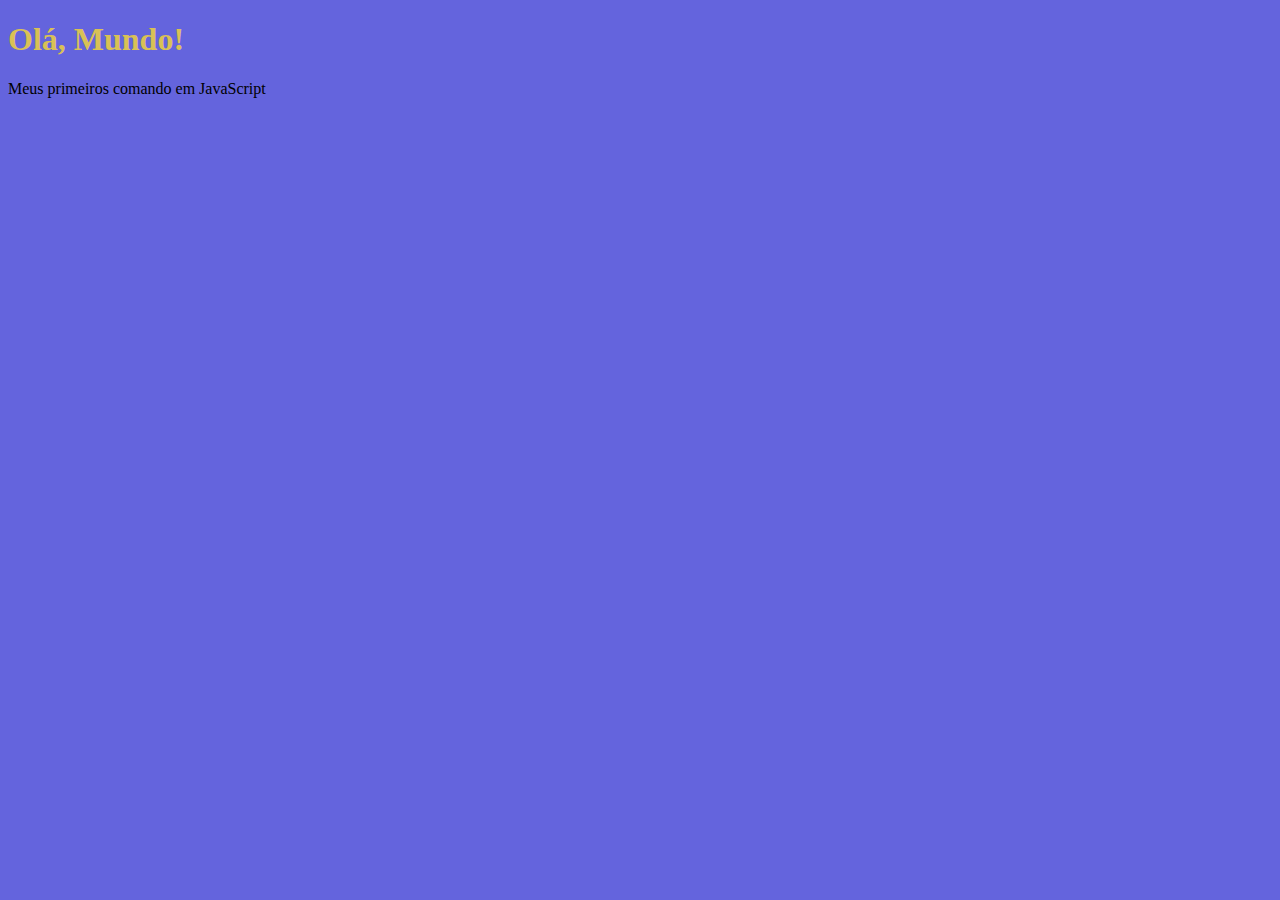
<file: ex001/index.html>
<!DOCTYPE html>
<html lang="pt-br">
<head>
    <meta charset="UTF-8">
    <meta http-equiv="X-UA-Compatible" content="IE=edge">
    <meta name="viewport" content="width=device-width, initial-scale=1.0">
    <title>JavaScript</title>
    <style>
        body {
            background-color: rgb(100, 100, 221);
        }
        h1 {
            color: rgba(250, 220, 48, 0.788);
        }
    </style>
</head>
<body>
    <h1>Olá, Mundo!</h1>
    <p>Meus primeiros comando em JavaScript</p>
    <script>
        window.alert ('Acesso negado')
        window.confirm ('Verificação OK')
        window.nome=prompt ('Qual seu nome')
    </script>
    
</body>
</html>
</file>
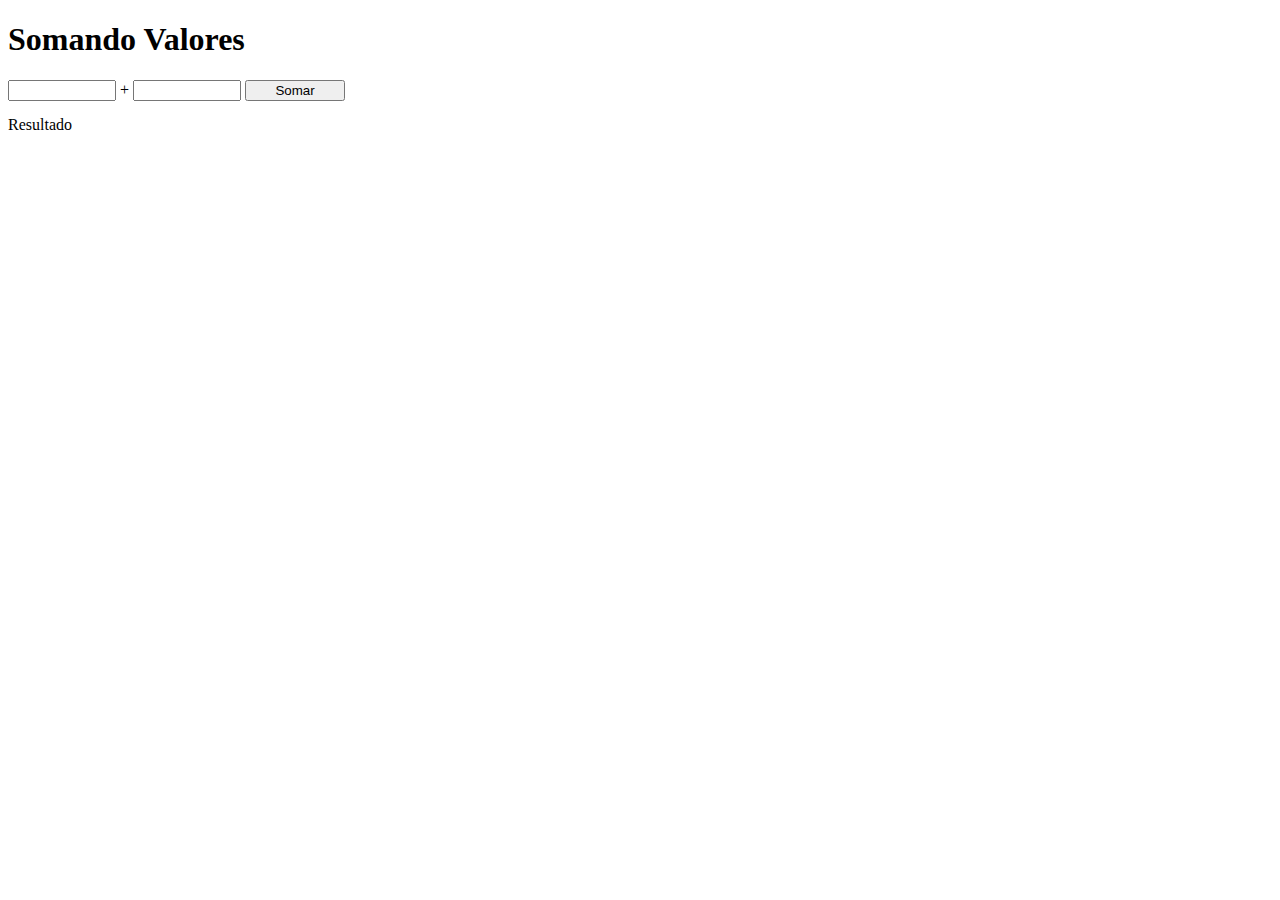
<file: ex008/index.html>
<!DOCTYPE html>
<html lang="pt-br">
<head>
    <meta charset="UTF-8">
    <meta http-equiv="X-UA-Compatible" content="IE=edge">
    <meta name="viewport" content="width=device-width, initial-scale=1.0">
    <title>Somando Números</title>
    <style>
        body {
            font: normal 18 pt Arial;
        }
        input {
            font: normal 18 pt Arial;
            width: 100px;
        }
        div {
            margin-top: 15px;
        }

    </style>
</head>
<body>
    <h1>Somando Valores</h1>
    <input type="number" name="txtn1" id="txtn1">  +
    <input type="number" name="txtn2" id="txtn2">
    <input type="button" value="Somar" onclick="somar()">
    <div id="res">Resultado</div>

    <script>
        function somar() {
            var txtn1 = window.document.getElementById('txtn1')
            var txtn2 = window.document.querySelector('input#txtn2')//Posso usar também o getElementById
            var res = window.document.getElementById('res')
            var n1 = Number (txtn1.value)
            var n2 = Number(txtn2.value)
            var s = n1 + n2
            res.innerHTML = `A soma entre ${n1} e ${n2} é igual <strong>${s}</strong>`
        }
    </script> 

    
</body>
</html>
</file>
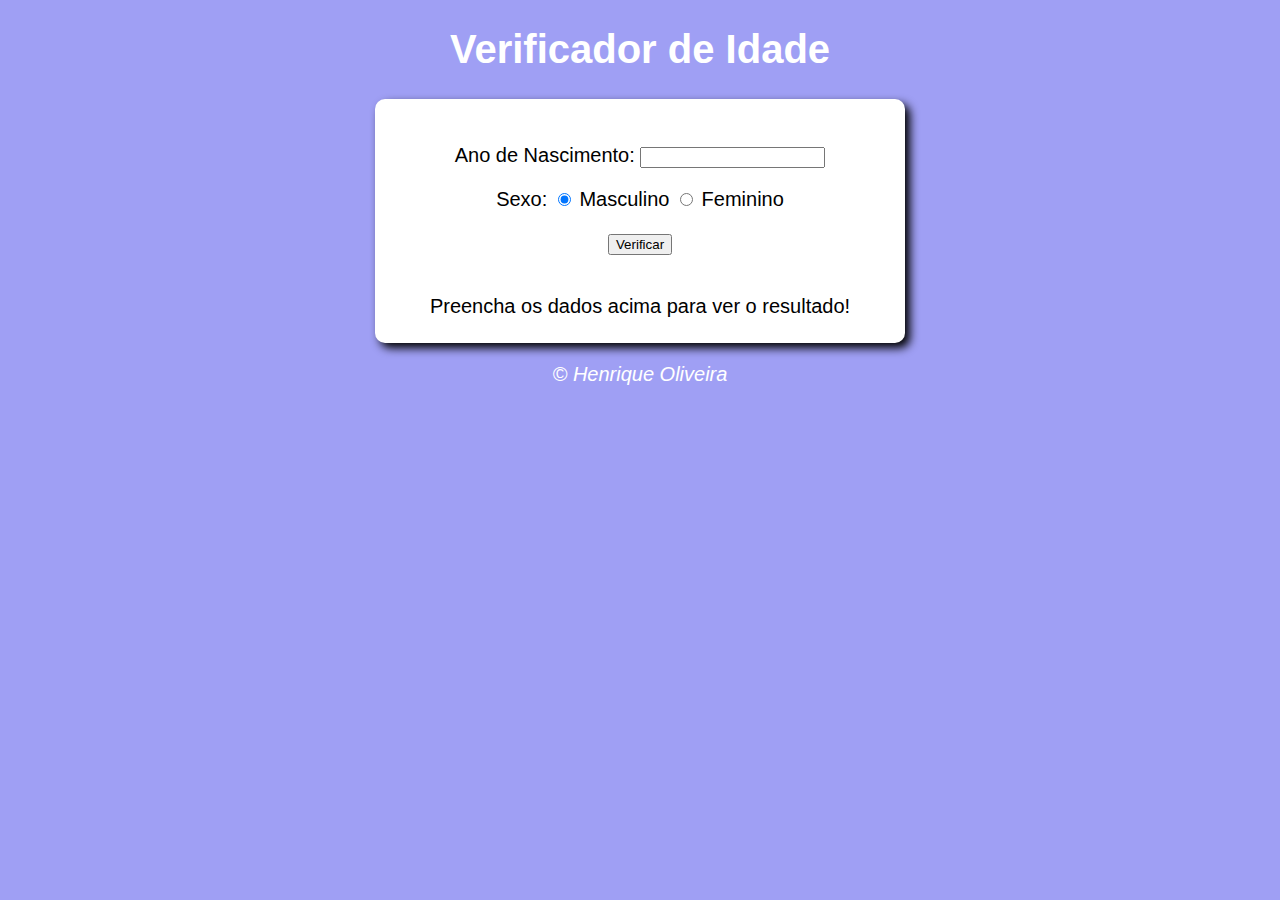
<file: ex011/index.html>
<!DOCTYPE html>
<html lang="pt-br">
<head>
    <meta charset="UTF-8">
    <meta http-equiv="X-UA-Compatible" content="IE=edge">
    <meta name="viewport" content="width=device-width, initial-scale=1.0">
    <title>Verificador de Idade</title>
    <link rel="stylesheet" href="estilo.css">
</head>
<body>
    <header>
    <h1>Verificador de Idade</h1>
    </header>
    <section>
        <div>
            <p>Ano de Nascimento:
                  <input type="number" name="txtano" id="txtano" min="0">
            </p>
            <p>Sexo:
                <input type="radio" name="radsex" id="mas" checked>
                <label for="mas">Masculino</label>
                <input type="radio" name="radsex" id="fem">
                <label for="fem">Feminino</label>  
            </p>
            <p>
                <input type="button" value="Verificar" onclick="verificar()">
            </p>
        </div>
        <div id="res">
            Preencha os dados acima para ver o resultado!
        </div>
    </section>
    <footer>
        <p>&copy; Henrique Oliveira</p>
    </footer>
    <script src="script.js"></script>
    
</body>
</html>
</file>
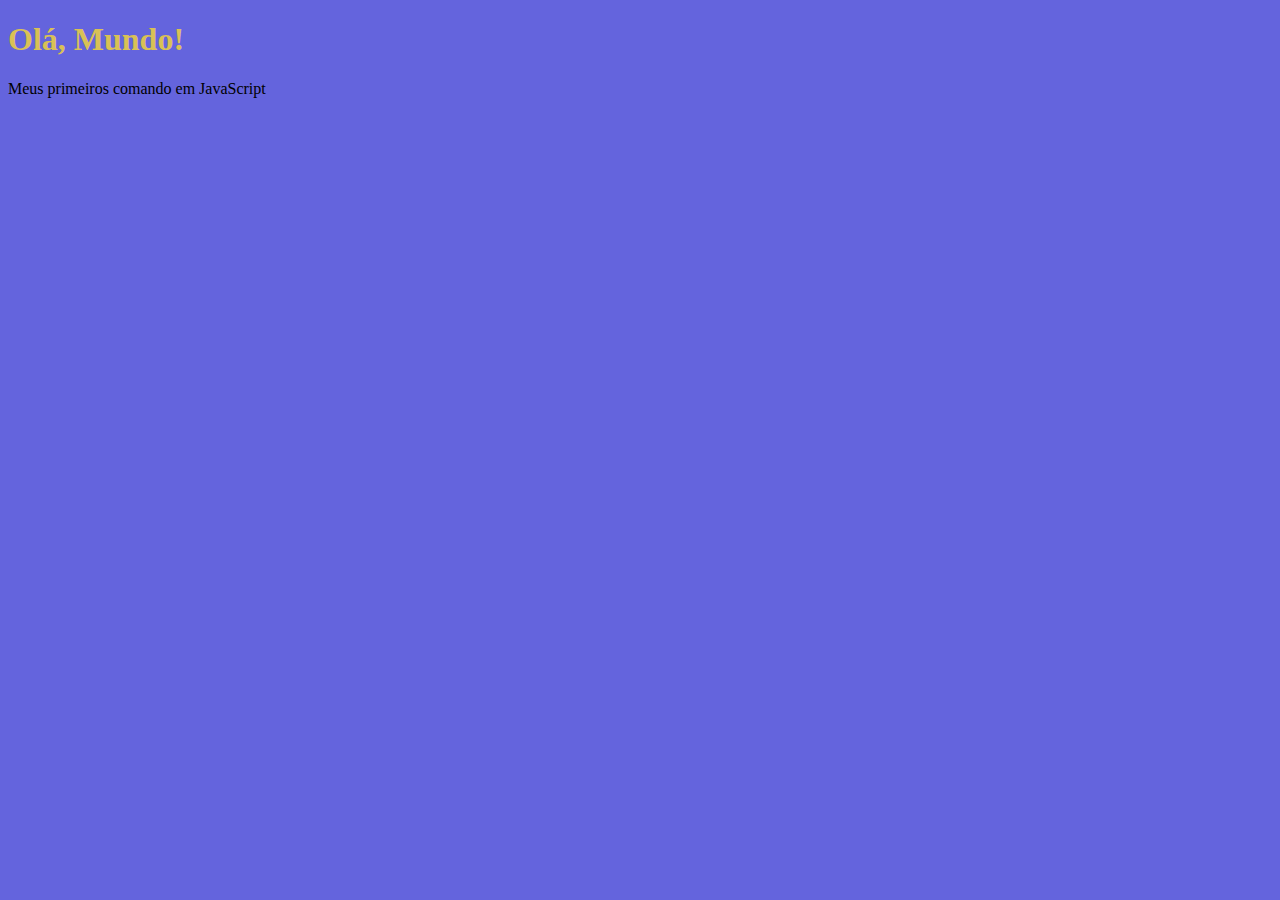
<file: ex002/ex002.html>
<!DOCTYPE html>
<html lang="pt-br">
<head>
    <meta charset="UTF-8">
    <meta http-equiv="X-UA-Compatible" content="IE=edge">
    <meta name="viewport" content="width=device-width, initial-scale=1.0">
    <title>JavaScript</title>
    <style>
        body {
            background-color: rgb(100, 100, 221);
        }
        h1 {
            color: rgba(250, 220, 48, 0.788);
        }
    </style>
</head>
<body>
    <h1>Olá, Mundo!</h1>
    <p>Meus primeiros comando em JavaScript</p>
    <script>
        var nome = window.prompt ('Qual seu nome ?')
        window.alert ('É um grande prazer em te conhecer, '  + nome + '!')
    </script>
    
</body>
</html>
</file>
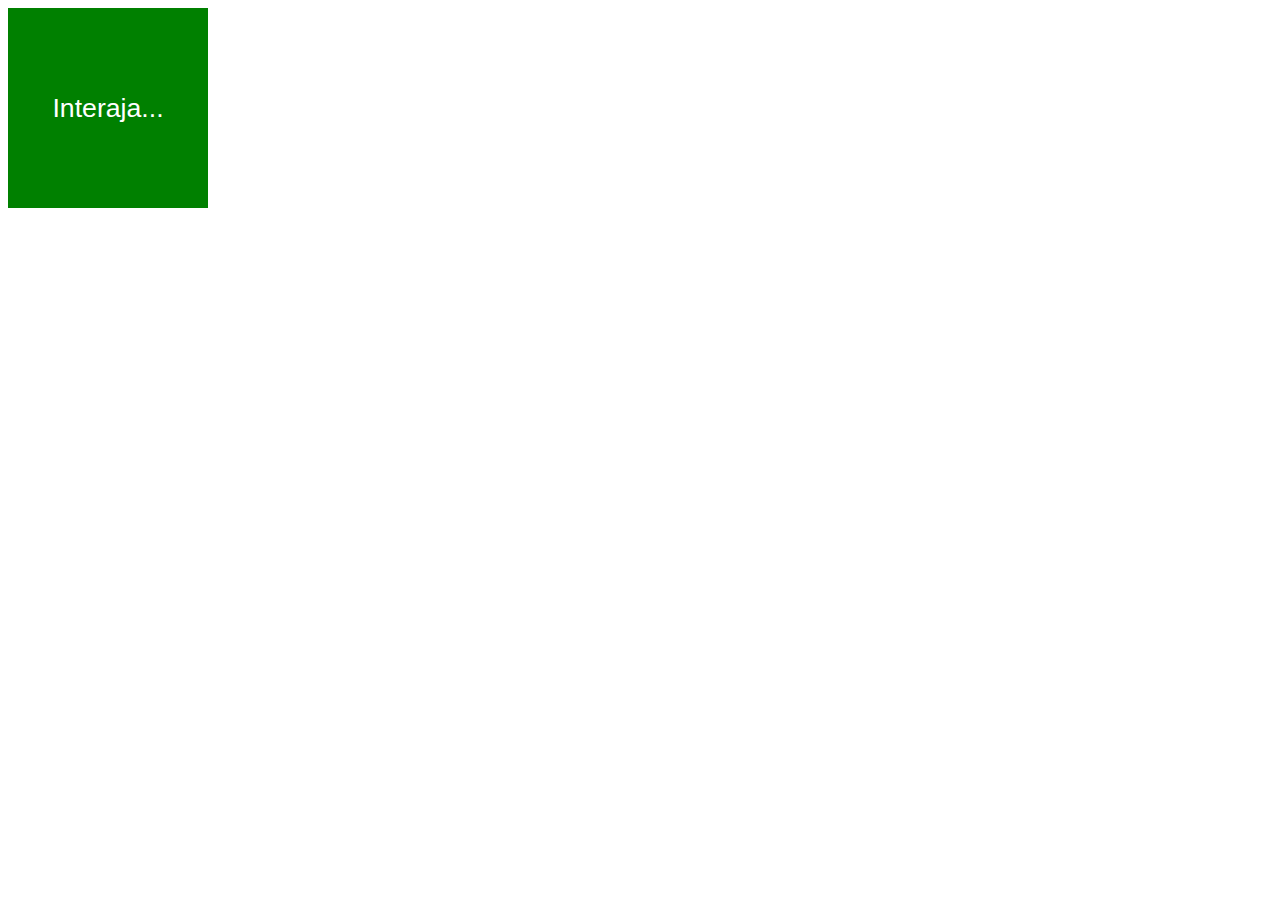
<file: ex006/ex006.html>
<!DOCTYPE html>
<html lang="pt-br">
<head>
    <meta charset="UTF-8">
    <meta http-equiv="X-UA-Compatible" content="IE=edge">
    <meta name="viewport" content="width=device-width, initial-scale=1.0">
    <title>Eventos DOM</title>
    <style>
        div#area {
            font: normal 20pt Arial;
            background-color: green;
            color: white;
            width: 200px;
            height: 200px;
            line-height: 200px;
            text-align: center;
        }
    </style>
</head>
<body>
    <div id="area">
        Interaja...
    </div>

    <script>
        
        var a = window.document.getElementById('area')
        a.addEventListener('click', clicar)
        a.addEventListener('mouseenter', entrar)
        a.addEventListener('mouseout', sair)

        function clicar() {
            a.innerText = 'Clicou!'
            a.style.background = 'red'
        }

        function entrar() {
            a.innerText = 'Entrou!'
        }

        function sair() {
            a.innerText = 'Saiu!'
            a.style.background = 'green'
        }

    </script>
    
</body>
</html>
</file>
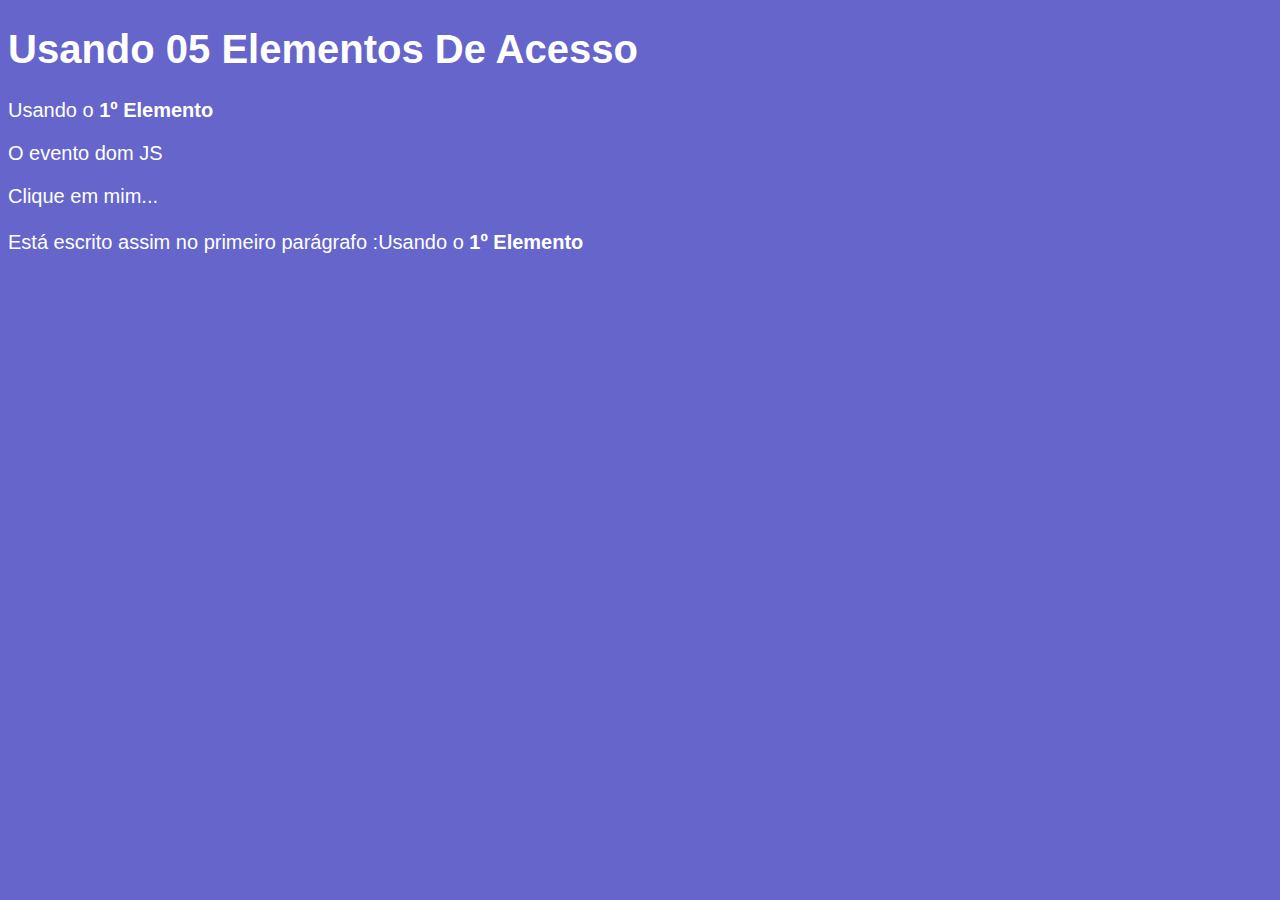
<file: ex007/ex007.html>
<!DOCTYPE html>
<html lang="pt-br">
<head>
    <meta charset="UTF-8">
    <meta http-equiv="X-UA-Compatible" content="IE=edge">
    <meta name="viewport" content="width=device-width, initial-scale=1.0">
    <title>Primeiro passos com DOM</title>
    <style>
        body {
            background-color: rgba(68, 68, 192, 0.822);
            color: white;
            font: normal 15pt Arial;
        }
    </style>
</head>
<body>
    <h1>Usando 05 Elementos De Acesso</h1>
    <p>Usando o <strong>1º Elemento</strong></p>
    <p>O evento dom JS</p>
    <div id="msg">Clique em mim...</div>
    <br>

    <script>
        var corpo = window.document.body
        var p0 = window.document.getElementsByTagName('p')[0]
        window.document.write('Está escrito assim no primeiro parágrafo :'  +  p0.innerHTML)
        
    </script>

    
</body>
</html>
</file>
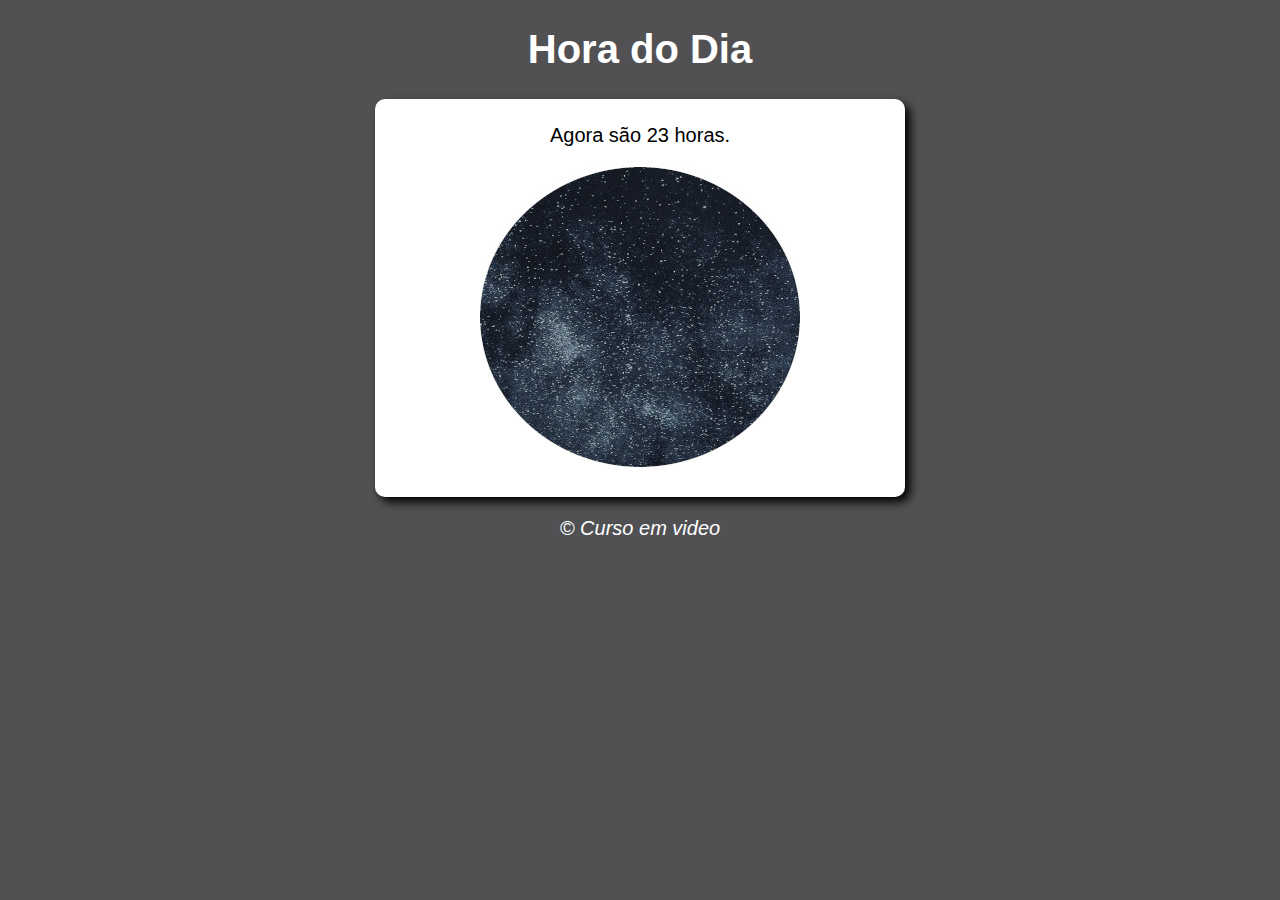
<file: ex010/modelo.html>
<!DOCTYPE html>
<html lang="pt-br">
<head>
    <meta charset="UTF-8">
    <meta http-equiv="X-UA-Compatible" content="IE=edge">
    <meta name="viewport" content="width=device-width, initial-scale=1.0">
    <title>Modelo de Exercício</title>
    <link rel="stylesheet" href="estilo.css">
</head>
<body onload="carregar()">
    <header>
        <h1>Hora do Dia</h1>
    </header>
    <section>
        <div id="msg">
            Aqui vai aparecer a mensagem...   
        </div>
        <div id="foto">
            <img id="imagem" src="Bom dia!.jpg" alt="Foto do dia">
        </div>
    </section>
    <footer>
        <p>&copy; Curso em video</p>
    </footer>
    <script src="aplicando.js"></script>
    
</body>
</html>
</file>
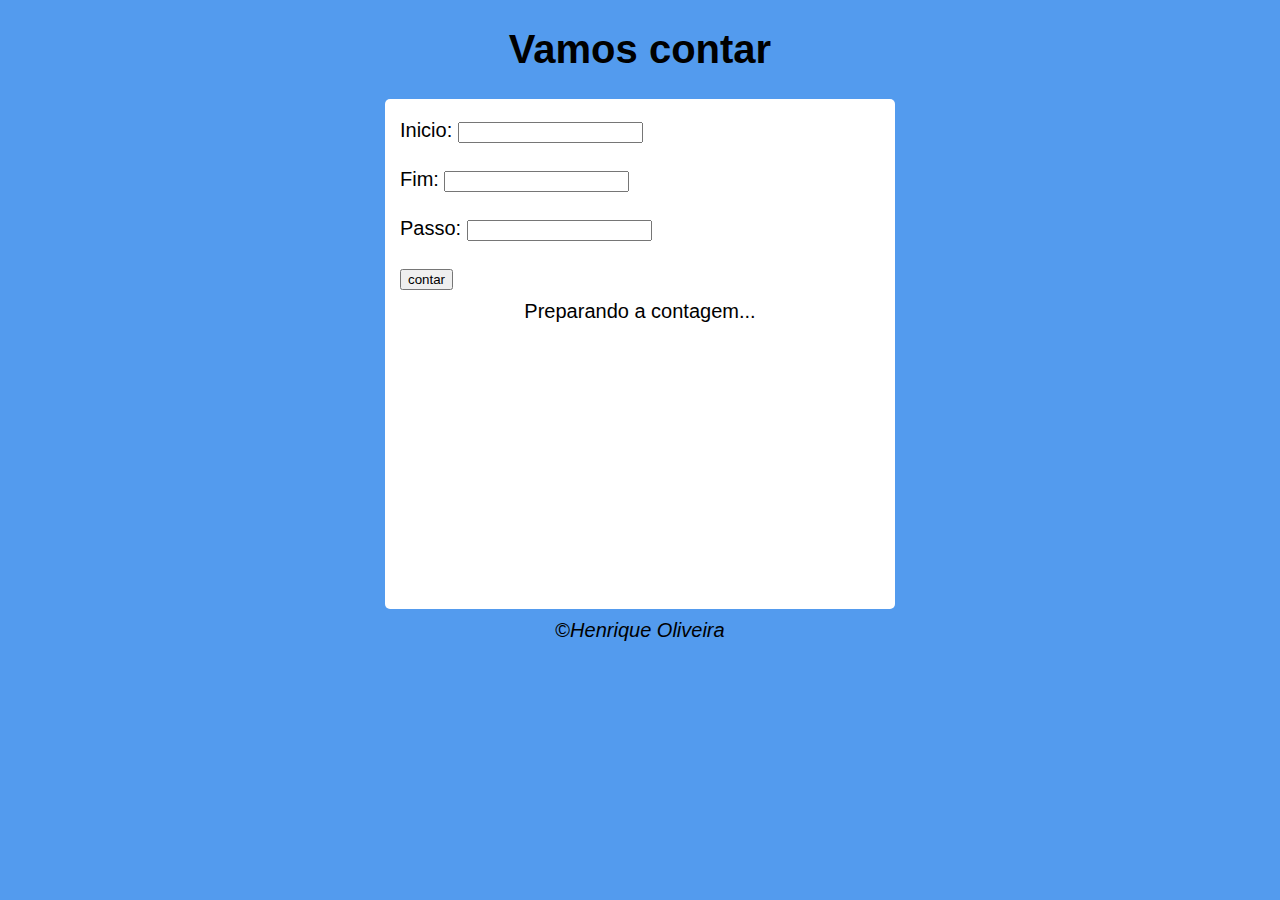
<file: ex013/modelo.html>
<!DOCTYPE html>
<html lang="pt-br">
<head>
    <meta charset="UTF-8">
    <meta name="viewport" content="width=device-width, initial-scale=1.0">
    <title>Super Contador</title>
    <link rel="stylesheet" href="estilo.css">
</head>
<body>
    <header>
        <h1>Vamos contar</h1>
    </header>
    <section>
        <div>
            <form action="Inicio">
                <label for="txti">Inicio:</label>
                <input type="number" name="inicio" id="txti">
            </form>
            <form action="Fim">
                <label for="txtf"> Fim: </label>
                <input type="number" name="fim" id="txtf">
            </form>
            <form action="Passo">
                <label for="txtp">Passo:</label>
                <input type="number" name="passo" id="txtp">
            </form>       
            <form action="Botao">
            <input type="button" value="contar" onclick="contar()">
            </form>
        </div>
        <div id="res">
            Preparando a contagem...
        </div>
    </section>

    <footer>
        &copy;<i>Henrique Oliveira</i>
    </footer>

    <script src="script.js"></script>
</body>
</html>
</file>
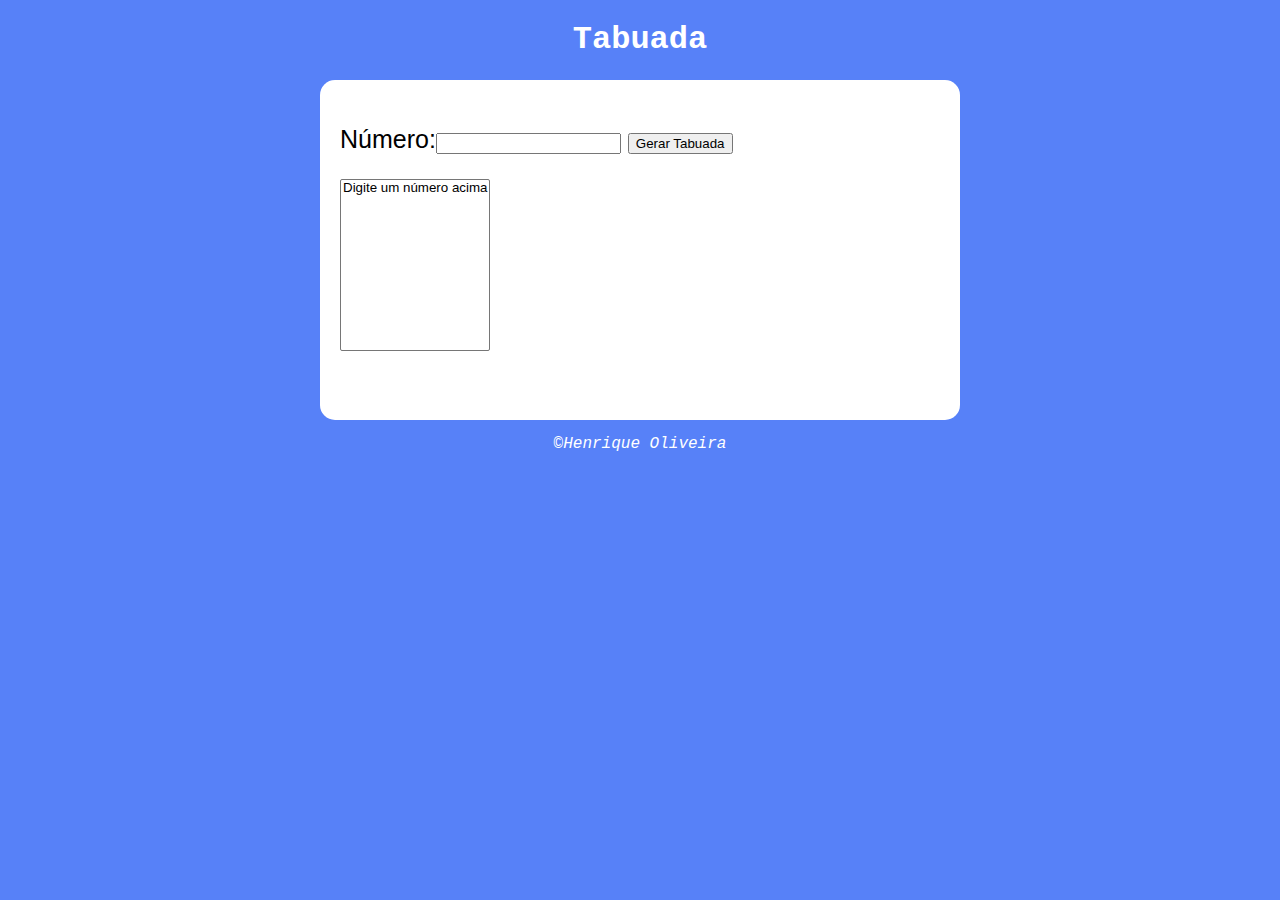
<file: ex014/modelo.html>
<!DOCTYPE html>
<html lang="pt-br">
<head>
    <meta charset="UTF-8">
    <meta name="viewport" content="width=device-width, initial-scale=1.0">
    <link rel="stylesheet" href="estilo.css">
    <title>Tabuada</title>
</head>
<body>

    <header>
        <h1>Tabuada</h1>
    </header>

    <section>

        <div>
            <p>Número:<input type="number" name="num" id="txtn"> 
            <input type="button" value="Gerar Tabuada" onclick="tabuada()"></p>
        </div>

        <div>
            <select name="tabuada" id="seltab" size="10">
                <option>Digite um número acima</option>
            </select>
        </div>

    </section>

    <footer>
        &copy;<i>Henrique Oliveira</i>
    </footer>

    <script src="script.js"></script>

</body>
</html>
</file>
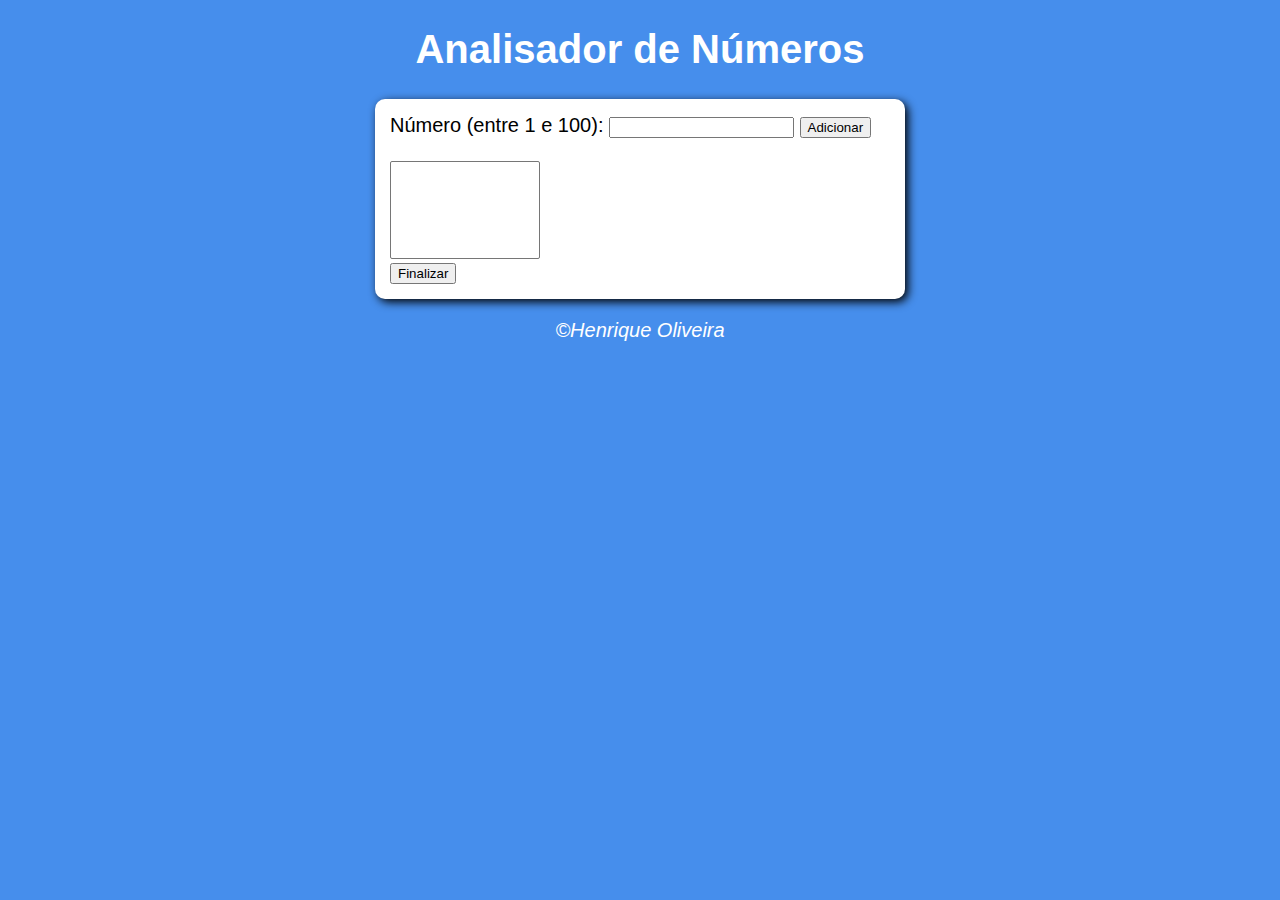
<file: ex017/modelo.html>
<!DOCTYPE html>
<html lang="pt-br">
<head>
    <meta charset="UTF-8">
    <meta name="viewport" content="width=device-width, initial-scale=1.0">
    <title>Analisador de Números</title>
    <link rel="stylesheet" href="estilos.css">
</head>
<body>
    <header>
        <h1>Analisador de Números</h1>
    </header>
    <section>
        <div>
            Número (entre 1 e 100):
            <input type="number" name="fnum" id="fnum">
            <input type="button" value="Adicionar" onclick="adicionar()">
            <br><br><select name="flista" id="flista" size="6"></select>
            <br><input type="button" value="Finalizar" onclick="finalizar()">
        </div>
        <div id="res">

        </div>
    </section>
    <footer>
        <p>&copy;Henrique Oliveira</p>
    </footer>
    <script src="script.js"></script>
    
</body>
</html>
</file>
<file: ex011/estilo.css>
body {
    background-color: rgba(77, 77, 235, 0.541);
    font: normal 15pt Arial;
  }
  
  header {
      text-align: center;
      color: white;
  }
  
  section {
      background: white;
      width: 500px;
      padding: 15px;
      margin: auto;
      border-radius: 10px;
      box-shadow: 5px 5px 10px black;
  }
  
  div {
      text-align: center;
      padding: 10px;
  }
  
  
  footer {
      text-align: center;
      color: white;
      font-style: italic;
  }
</file>
<file: ex010/estilo.css>
body {
  background-color: rgba(77, 77, 235, 0.541);
  font: normal 15pt Arial;
}

header {
    text-align: center;
    color: white;
}

section {
    background: white;
    width: 500px;
    padding: 15px;
    margin: auto;
    border-radius: 10px;
    box-shadow: 5px 5px 10px black;
}

div {
    text-align: center;
    padding: 10px;
}


footer {
    text-align: center;
    color: white;
    font-style: italic;
}
</file>
<file: ex013/estilo.css>
@charset "UTF-8";

body {
    font: 20px arial;
    background-color: rgb(83, 155, 238);
    color: black;
    text-align: center; 
}

section {
    background-color: white;
    width: 500px;
    height: 500px;
    margin: auto;
    padding: 5px;
    border-radius: 5px;
}

form {
    color: black;
    text-align: left;
    padding: 10px;
    padding-top: 15px;
    
}

footer {
    padding: 10px;
}
</file>
<file: ex014/estilo.css>
@charset "UTF-8";

body {
    background-color: rgba(58, 108, 247, 0.856);
    color: white;
    text-align: center;
    font-family: 'Courier New', Courier, monospace;
}

section {
    background-color: white;
    color: black;
    font-size: 25px;
    font-family: Arial, Helvetica, sans-serif;
    width: 600px;
    height: 300px;
    text-align: left;
    margin: auto;
    padding: 20px;
    border-radius: 15px;
}

footer {
    padding-top: 15px;
}
</file>
<file: ex017/estilos.css>
@charset "UTF-8";

body {
    background-color: rgb(70, 142, 236);
    font: normal 15pt Arial;
}

header {
    color: white;
    text-align: center;
}

section {
    background-color: white;
    width: 500px;
    padding: 15px;
    margin: auto;
    border-radius: 10px;
    box-shadow: 3px 3px 10px black;
}

select#flista {
    width: 150px;
}

footer {
    color: white;
    text-align: center;
    font-style: italic;
}
</file>
